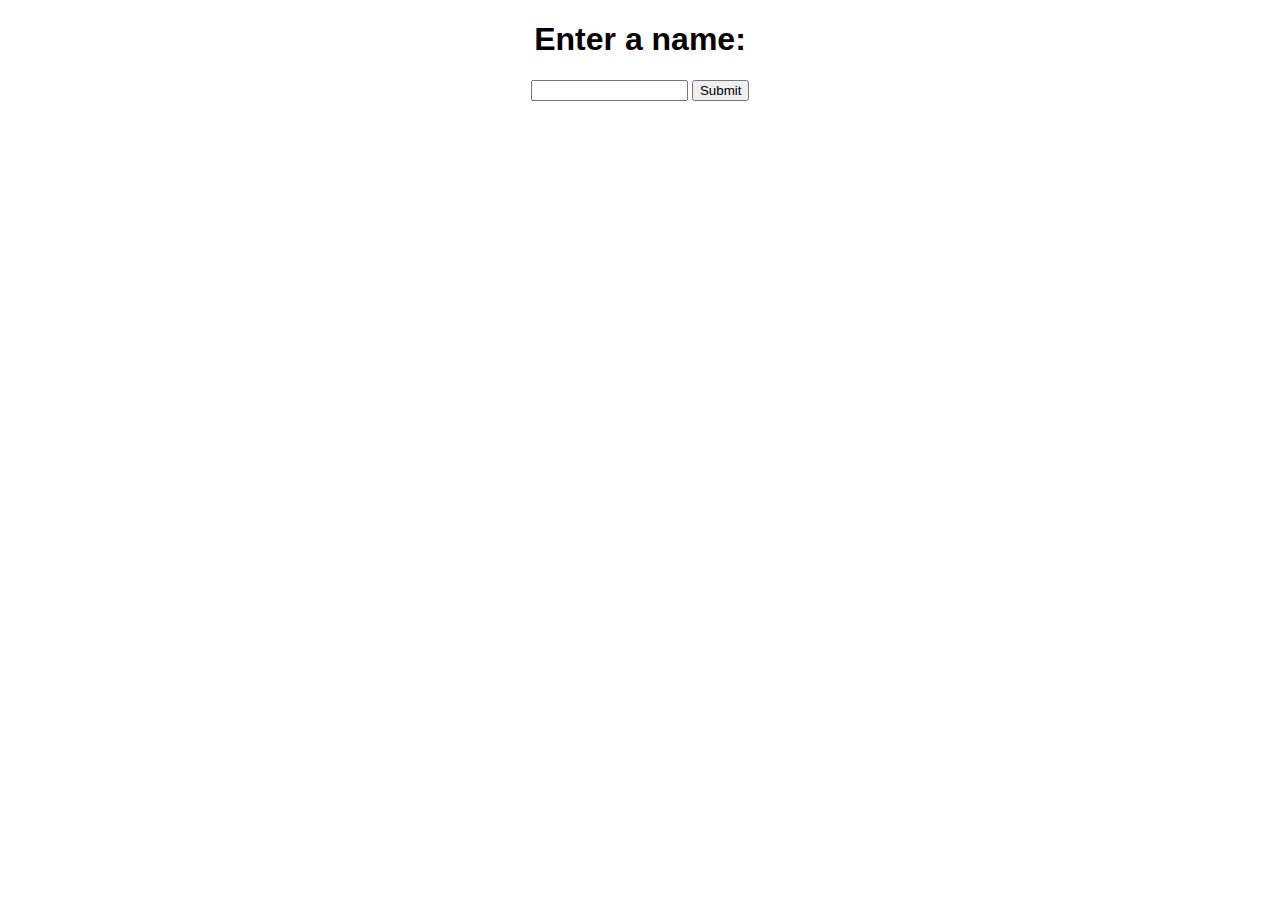
<file: JS_Getting Value form Checkbox/index.html>
<!DOCTYPE html>
<html>
<head>
   <meta name="Chen" content="Getting input data and displaying">
   <meta name="description" content="Javascript: Getting value from Input Box">
   <title>JS: Getting value from Input Box then Displaying</title>
   <!-- this keeps the user from having to zoom in to web page -->
   <meta name="viewport" content="width=device-width, minimum-scale=1.0, maximum-scale=1.0">

   <style type="text/css">
      * {
         font-family: Helvetica, sans-serif;
      }

      #custom-message {
         width: 400px;
         margin: 0 auto;
         margin-top: 30px;
      }

      .success-text {
         width: 300px;
         padding: 20px;
         background-color: orange;
         color: white;
      }

      .error-text {
         color: red;
         padding: 20px;
      }
   </style>

</head>

<body align="center">

      <h1>Enter a name:</h1>
      <input type="text" id="user-name">
      <!-- once user clicks submit, the function 'myfunction' in scripts.js will trigger -->
      <button onclick="myFunction()">Submit</button>

      <!-- the following will contain the user name -->
      <div id="custom-message" align="center"></div>
  

   <!-- once document has been uploaded, run the following script -->
   <script src="scripts.js"></script>

</body>
</html>
</file>
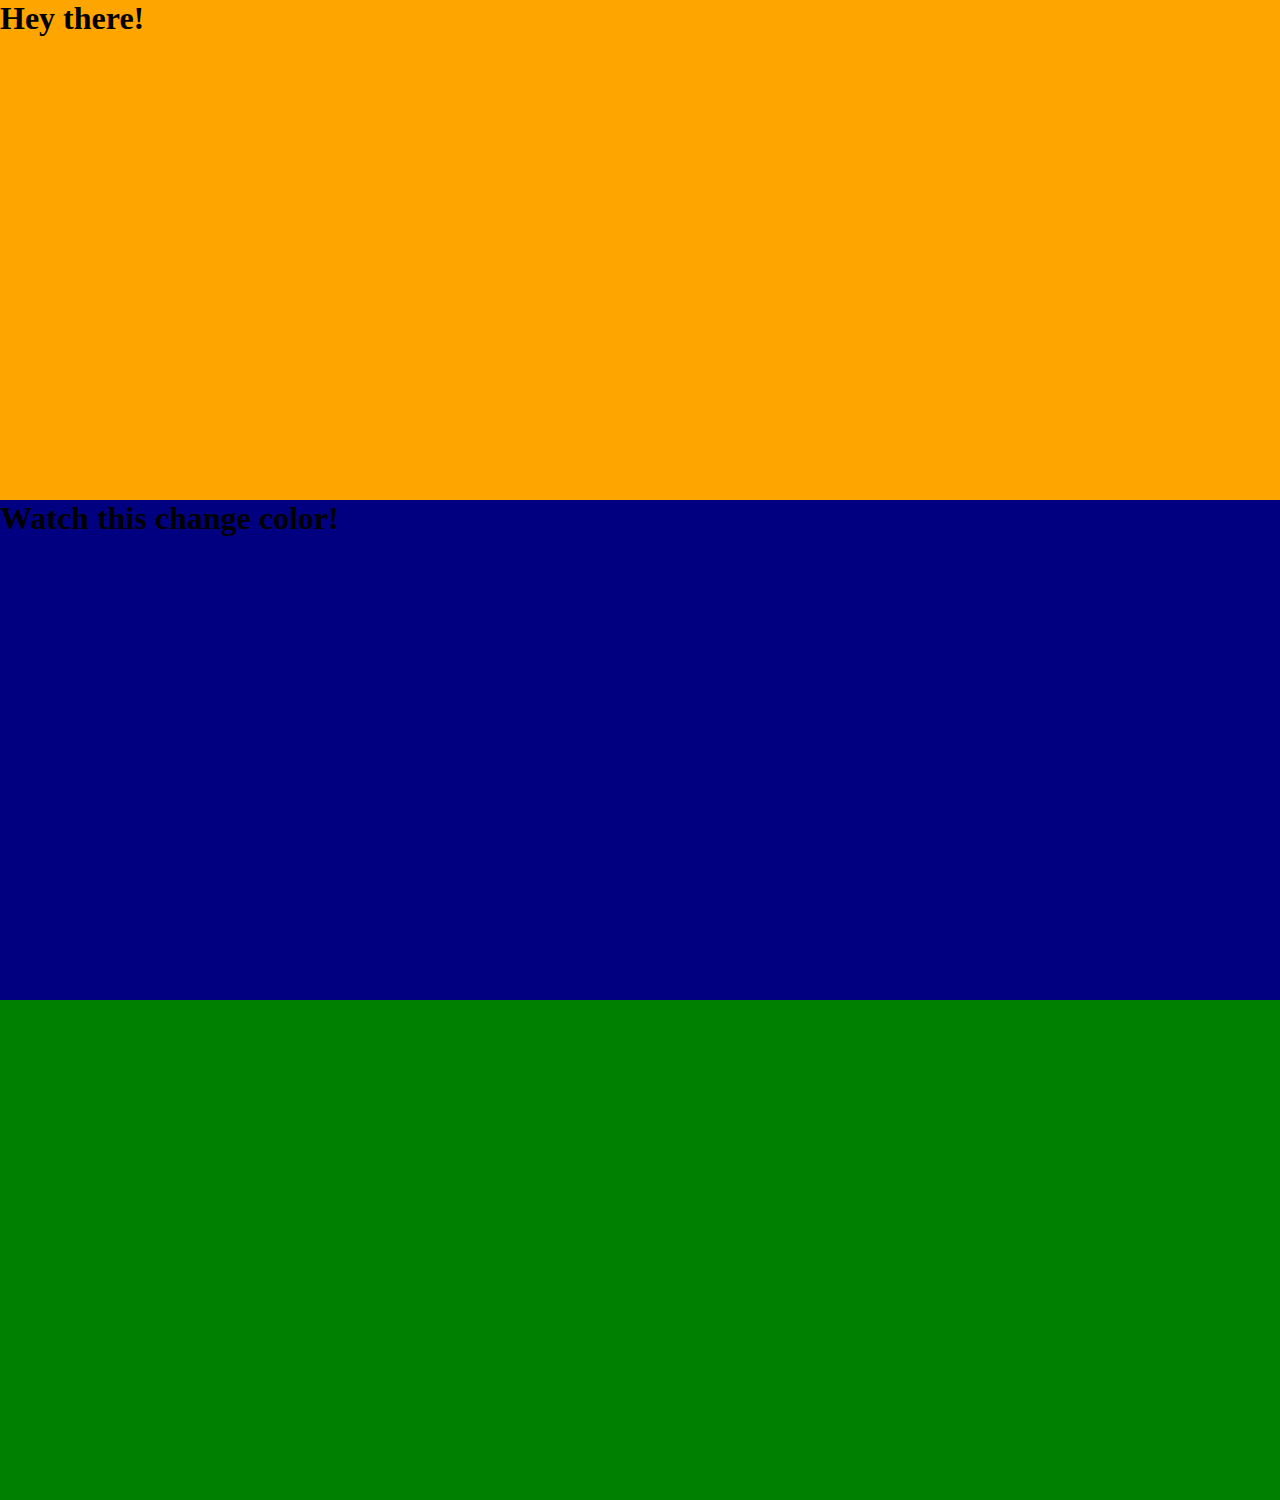
<file: JS_Scroll_with_AnimateCSS/index.html>
<html>
<head>
	<title>Javascript Scroll with Animate.CSS</title>

	<!-- jQuery CDN -->
	<script src="https://ajax.googleapis.com/ajax/libs/jquery/1.12.2/jquery.min.js"></script>

	<!-- Link to function.js -->
	<script src='function.js'></script>

	<!-- Link to style.css -->
	<link rel="stylesheet" type="text/css" href="style.css">

	<!-- Link to animate.css -->
	<link rel="stylesheet" type="text/css" href="animate.css">
</head>


<body>

	<div id='container-one'>
		<h1>Hey there!</h1>
	</div>

	<div id='container-two'>
		<h1>Watch this change color!</h1>
	</div>

	<div id='container-three'>
	</div>

</body>
</html>
</file>
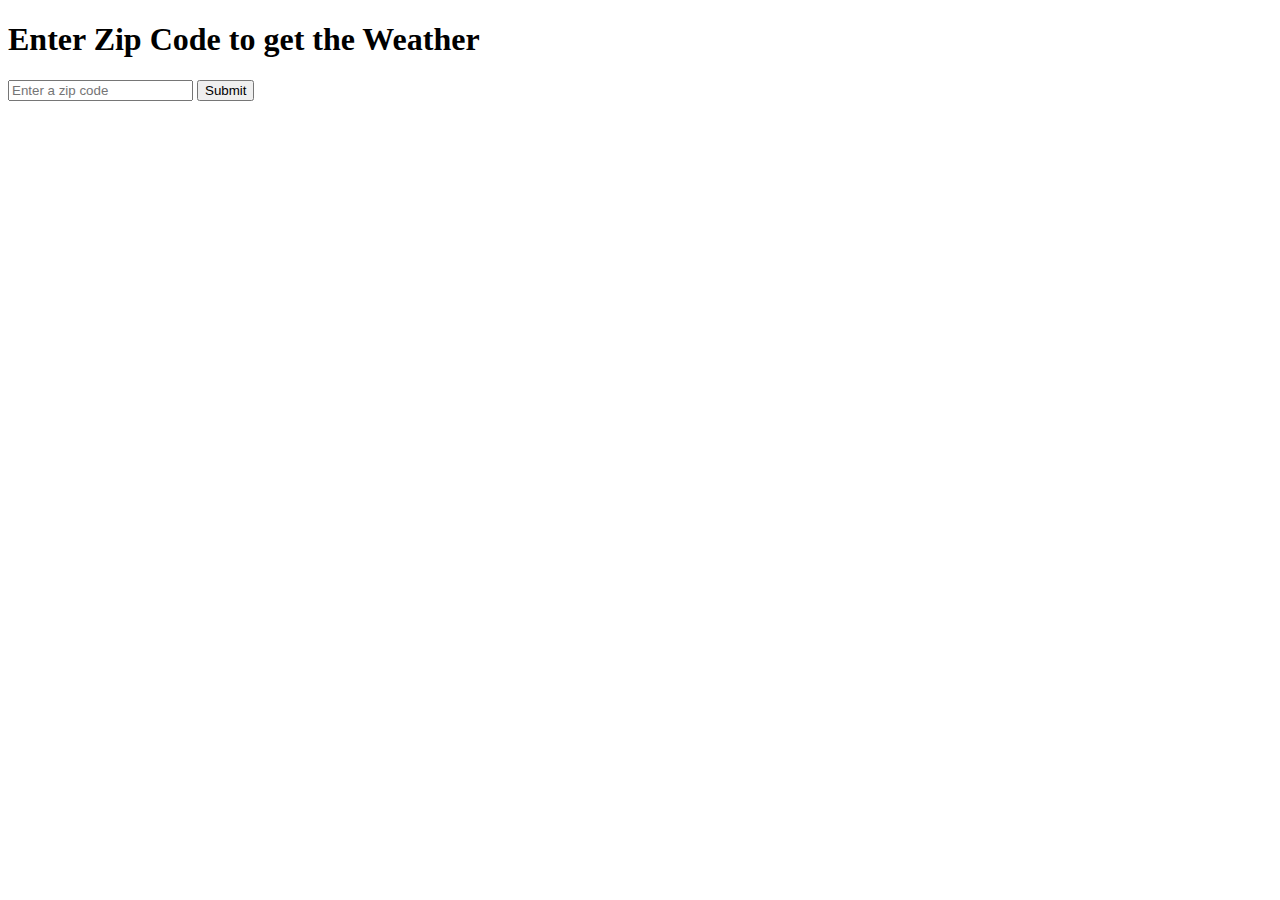
<file: JS_Weather/index.html>
<!DOCTYPE html>
<html>
<head>
   <meta name="author" content="Bruce Wayne">
   <meta name="description" content="Grabbing the weather data">
   <title>API: Grabbing weather data</title>
   <meta name="viewport" content="width=device-width, minimum-scale=1.0, maximum-scale=1.0">

   <!-- always have jQuery CDN before personal js file -->
   <script src="https://ajax.googleapis.com/ajax/libs/jquery/1.12.4/jquery.min.js"></script>
   <script src="scripts.js"></script>

</head>
<body>
<div class="container">

   <h1>Enter Zip Code to get the Weather</h1>


   <input type="text" placeholder="Enter a zip code" id="zipcode" />
   <button id="search">Submit</button>

   <div id="showWeather"></div>

</div>
</body>
</html>
</file>
<file: JS_Scroll_with_AnimateCSS/style.css>
* {
	padding: 0;
	margin: 0;
}

#container-one {
	background-color: orange;
	height: 500px;
}

#container-two {
	background-color: navy;
	height: 500px;
}

#container-three {
	background-color: green;
	height: 500px;
}

.turn-white {
	color: white;
}
</file>
